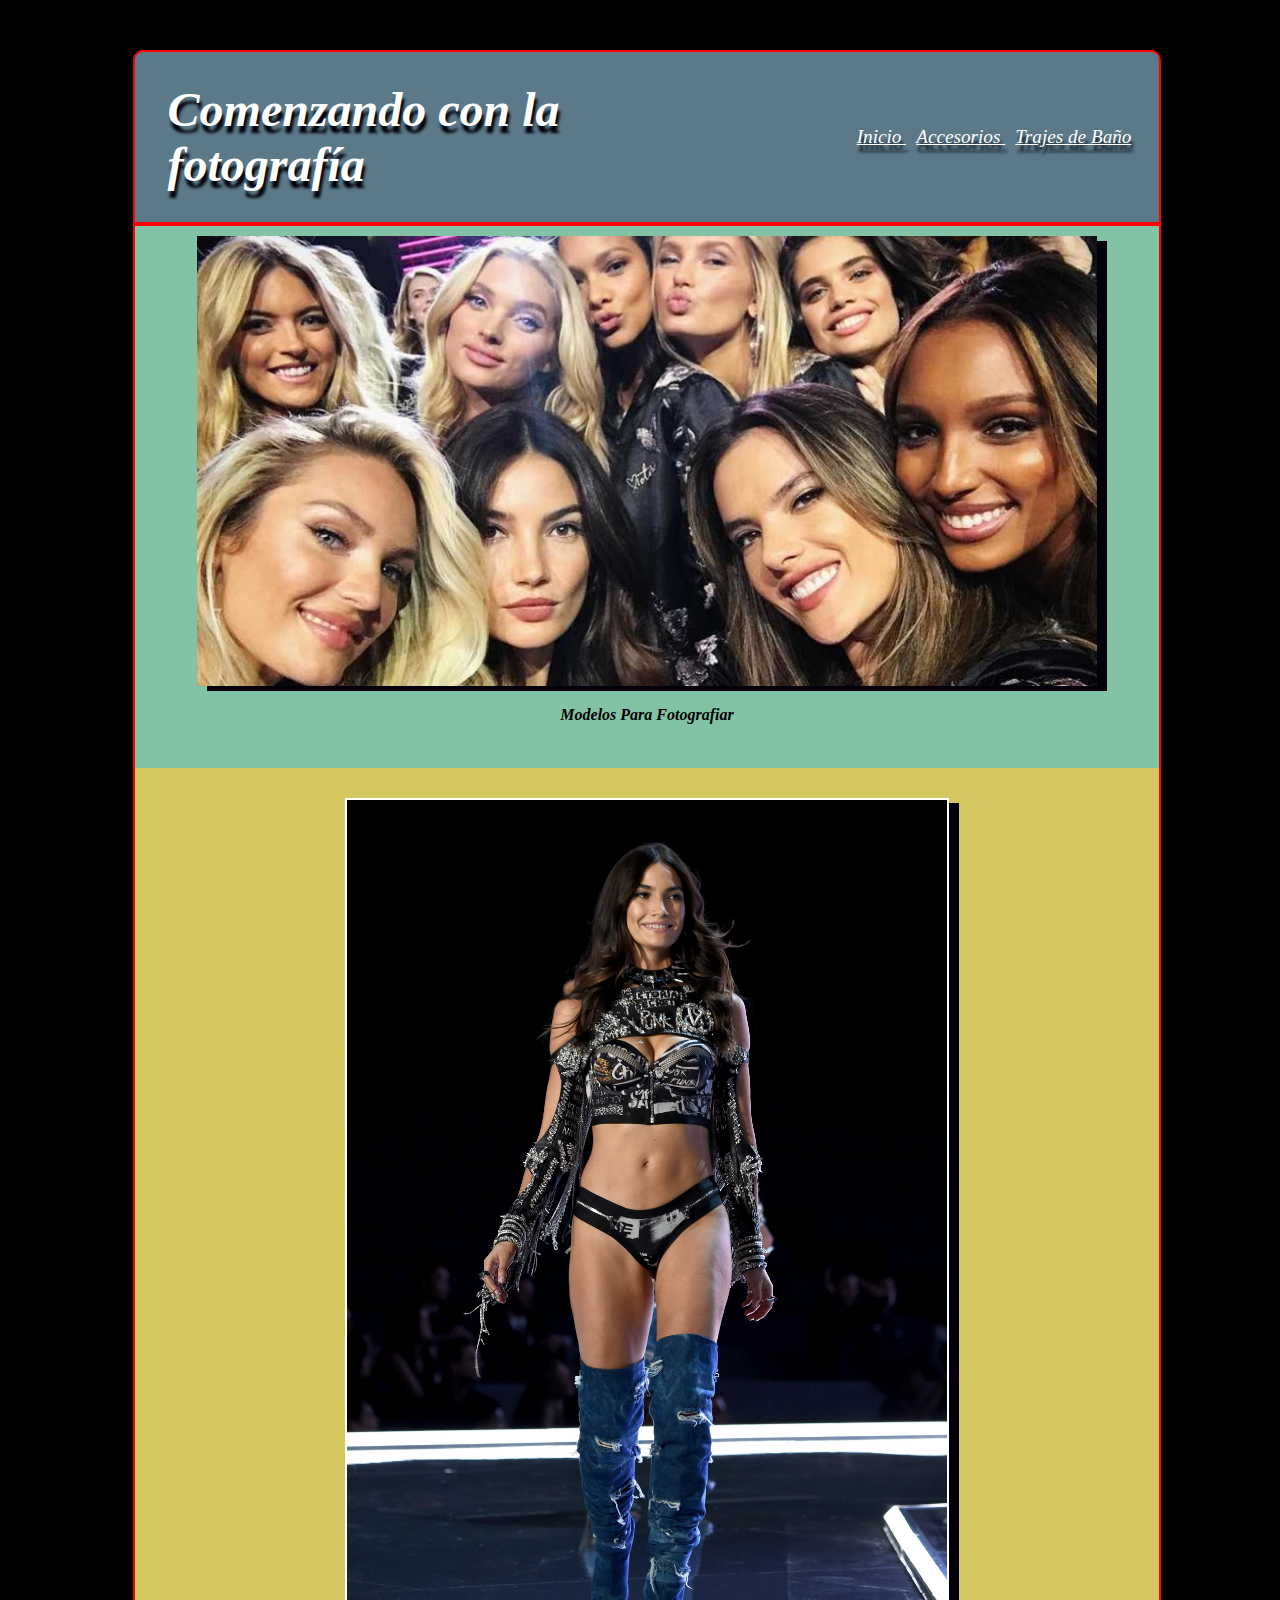
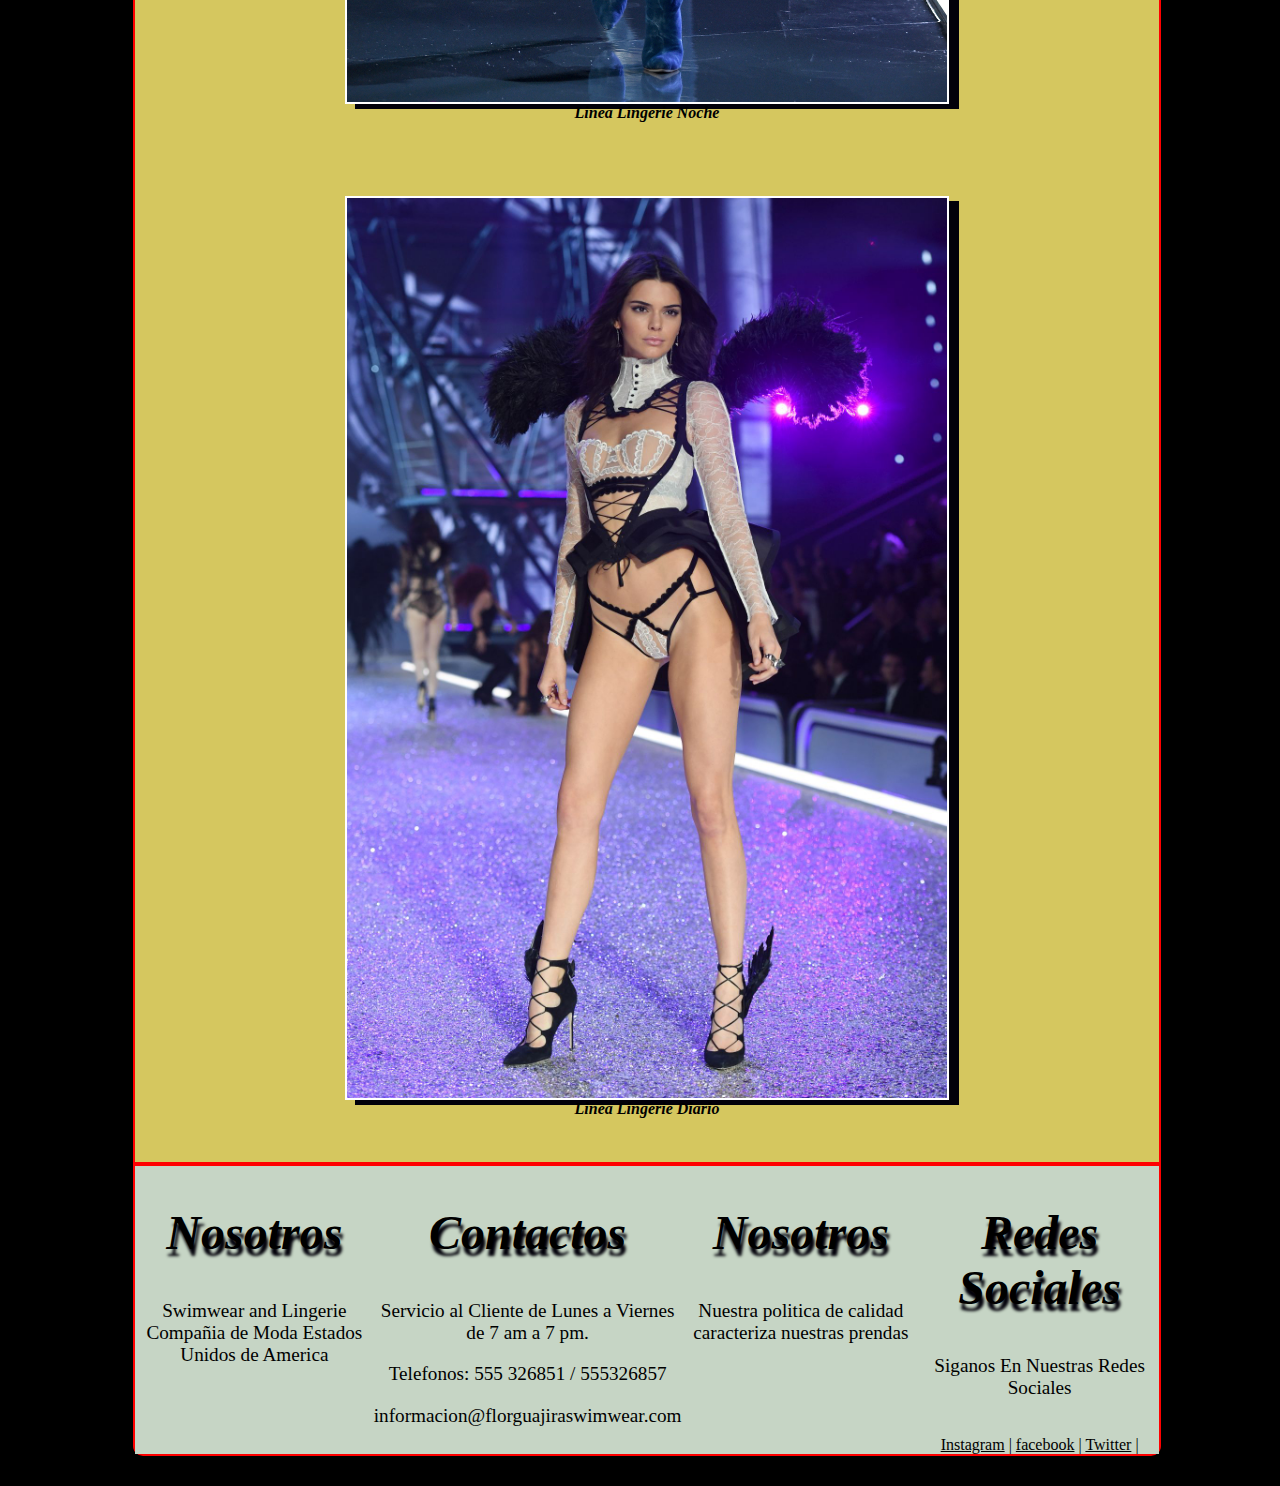
<file: index.html>
<!DOCTYPE html>
<html lang="en" dir="ltr">
  <head>
    <meta charset="utf-8">
    <link href='https://fonts.googleapis.com/css?family=Raleway' rel='stylesheet' type='text/css'>
    <meta name="author"content="Andrés Rincón Martínez">
    <meta name="description"content="Evaluacion CSS">
    <link rel="stylesheet" href="css/estilo.css">
    <title>Fotografia</title>
  </head>
  <body>

    <header>
      <div class="C1">
        <div class="T1">
          <h1>
            <i> Comenzando con la fotografía </i>
          </h1>
        </div>
        <div class="T2">
          <navbar id="menu-principal">
            <a href="index.html"> <i> Inicio </i></a>
            <a href="html/accesorios_final.html"> <i> Accesorios </i></a>
            <a href="html/vestidosdebano_final.html"> <i> Trajes de Baño </i></a>
          </navbar>
        </div>
      </div>
    </header>

    <section class="C2">
      <div class="fotos">

        <div class="P1">
          <figure id="f1">
            <img src="img/1.jpg" alt="Modelos_VS"> <br>
            <p style="justify-content:center;"> <strong><em>Modelos Para Fotografiar</em></strong> </p> <br>
          </figure>
        </div>

        <div class="C3">
            <figure id="f2">
              <img src="img/2.jpg" alt="Lingerie Azul"> <br>
                <p style="justify-content:center;"> <strong><em>Linea Lingerie Noche</em></strong> </p> <br>
            </figure>
            <figure id="f3">
              <img src="img/3.jpg" alt="Lingerie Blanco"> <br>
                <p style="justify-content:center;"> <strong><em>Linea Lingerie Diario</em></strong> </p> <br>
            </figure>
        </div>

      </div>

    </section>
    <footer>
      <div class="ic">


        <div class="box">
          <h2> <i> Nosotros </i> </h2>
          <p>Swimwear and Lingerie  Compañia de Moda Estados Unidos de America</p>
        </div>


        <div class="box">
          <h2> <i> Contactos </i> </h2>
          <p>Servicio al Cliente de Lunes a Viernes de 7 am a 7 pm.</p>
          <p> Telefonos: 555 326851 / 555326857 </p>
          <p>informacion@florguajiraswimwear.com</p>
        </div>


        <div class="box">
          <h2> <i> Nosotros </i> </h2>
          <p>Nuestra politica de calidad caracteriza nuestras prendas</p>
        </div>


        <div class="box">
          <h2> <i> Redes Sociales </i> </h2>
          <p>Siganos En Nuestras Redes Sociales</p> <br>
          <a href="www.instagram.com">Instagram</a> |
          <a href="www.facebook.com">facebook</a> |
          <a href="www.twitter.com">Twitter</a> |
        </div>

      </div>
    </footer>
  </body>
</html>
</file>
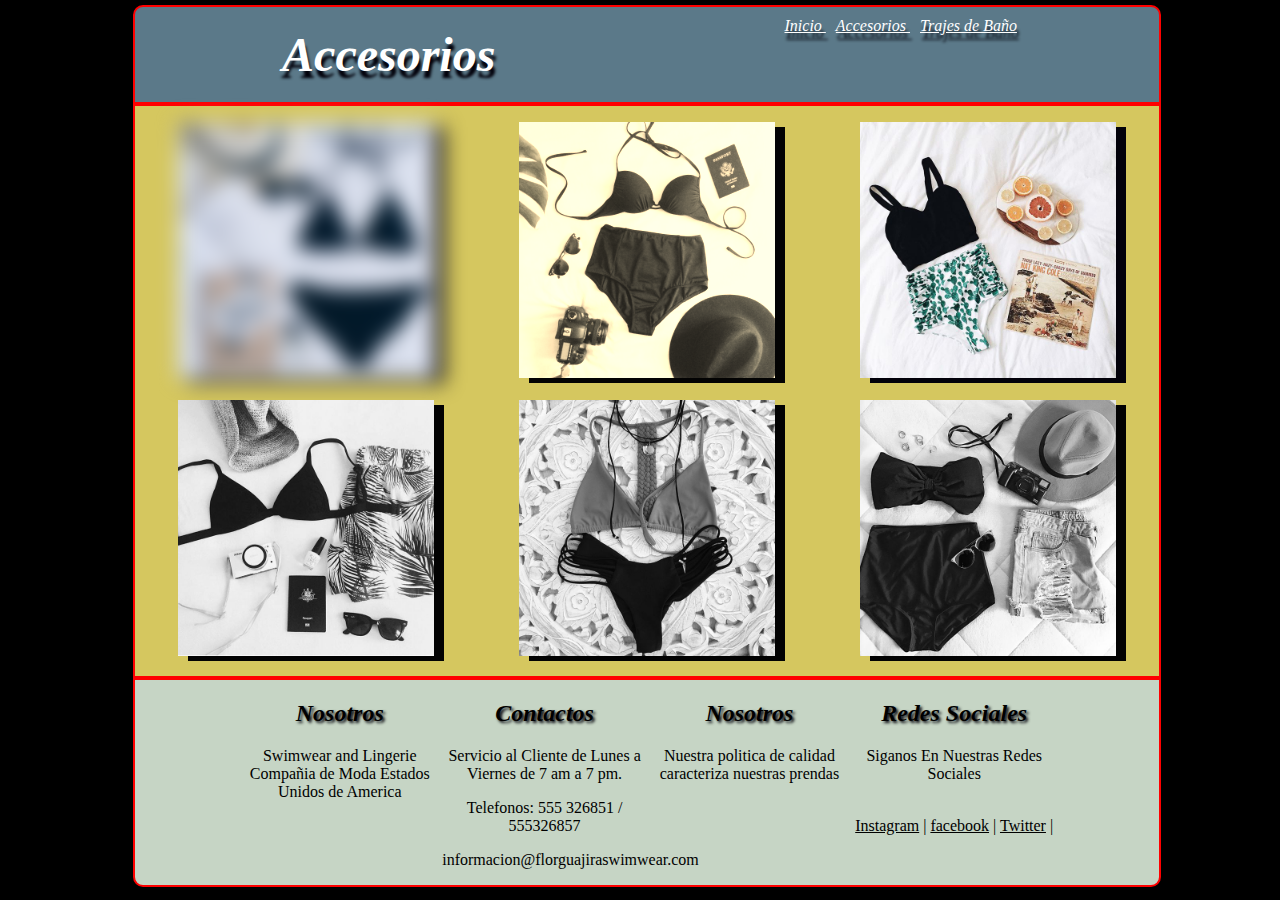
<file: html/accesorios_final.html>
<!DOCTYPE html>
<html lang="en" dir="ltr">
  <head>
    <meta charset="utf-8">
    <link href='https://fonts.googleapis.com/css?family=Raleway' rel='stylesheet' type='text/css'>
    <meta name="author"content="Andrés Rincón Martínez">
    <meta name="description"content="Evaluacion CSS">
    <link rel="stylesheet" href="../css/estilo_a_final.css">
    <title>Fotografia</title>
  </head>
  <body>
    <header>
      <h1><i> Accesorios </i></h1>
      <navbar id="menu-principal">
        <a href="../index.html"> <i> Inicio </i></a>
        <a href="accesorios_final.html"> <i> Accesorios </i></a>
        <a href="../html/vestidosdebano_final.html"> <i> Trajes de Baño </i></a>
      </navbar>
    </header>

    <div class="section">

      <figure id="f1">
        <img src="../img/6.jpg" alt="Lingerie Azul" style="filter: blur(10px); order:1;"> <br>
        <br>
        <img src="../img/7.jpg" alt="Lingerie Blanco" style="filter: grayscale(100%); order:2;"> <br>
      </figure>

      <figure id="f2">
        <img src="../img/8.jpg" alt="Lingerie Blanco" style="filter: sepia(90%); order:1;"> <br>
        <br>
        <img src="../img/9.jpg" alt="Lingerie Blanco" style="filter: grayscale(100%); order:2;"> <br>
      </figure>

      <figure id="f3">
        <img src="../img/10.jpg" alt="Lingerie Blanco" style="order:1;"> <br>
        <br>
        <img src="../img/11.jpg" alt="Lingerie Blanco" style="filter: grayscale(100%); order:2;"> <br>
      </figure>

    </div>

    </div>
  </body>
  <footer>
    <div class="box">
      <h2> <i> Nosotros </i> </h2>
      <p>Swimwear and Lingerie  Compañia de Moda Estados Unidos de America</p>
    </div>

    <div class="box">
      <h2> <i> Contactos </i> </h2>
      <p>Servicio al Cliente de Lunes a Viernes de 7 am a 7 pm.</p>
      <p> Telefonos: 555 326851 / 555326857 </p>
      <p>informacion@florguajiraswimwear.com</p>
    </div>

    <div class="box">
      <h2> <i> Nosotros </i> </h2>
      <p>Nuestra politica de calidad caracteriza nuestras prendas</p>
    </div>

    <div class="box">
      <h2> <i> Redes Sociales </i> </h2>
      <p>Siganos En Nuestras Redes Sociales</p> <br>
      <a href="www.instagram.com">Instagram</a> |
      <a href="www.facebook.com">facebook</a> |
      <a href="www.twitter.com">Twitter</a> |
    </div>
  </footer>
</html>
</file>
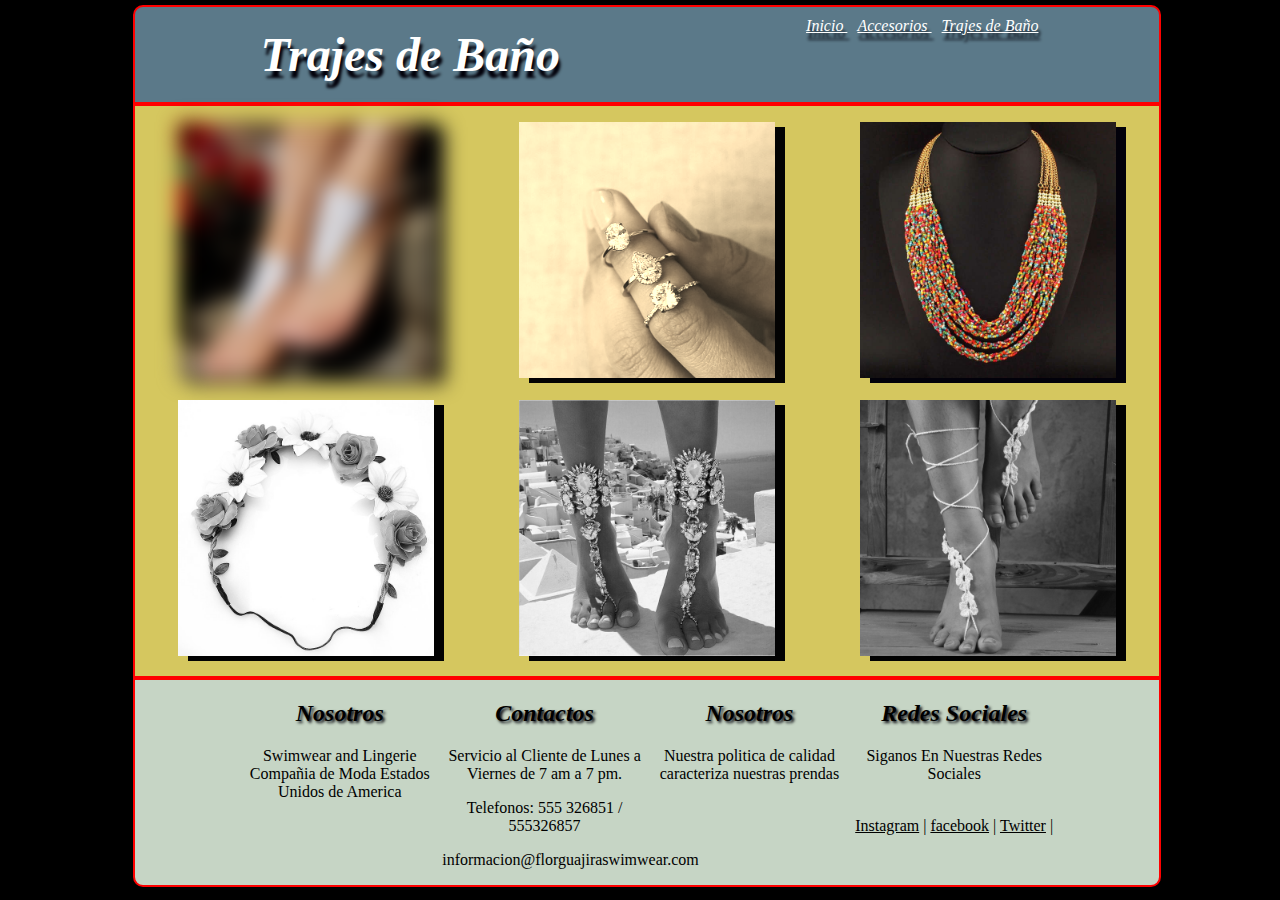
<file: html/vestidosdebano_final.html>
<!DOCTYPE html>
<html lang="en" dir="ltr">
  <head>
    <meta charset="utf-8">
    <link href='https://fonts.googleapis.com/css?family=Raleway' rel='stylesheet' type='text/css'>
    <meta name="author"content="Andrés Rincón Martínez">
    <meta name="description"content="Evaluacion CSS">
    <link rel="stylesheet" href="../css/estilo_a_final.css">
    <title>Fotografia</title>
  </head>
  <body>
    <header>
      <h1><i> Trajes de Baño </i></h1>
      <navbar id="menu-principal">
        <a href="../index.html"> <i> Inicio </i></a>
        <a href="accesorios1.html"> <i> Accesorios </i></a>
        <a href="../html/vestidosdebano.html"> <i> Trajes de Baño </i></a>
      </navbar>
    </header>

    <div class="section">

      <figure id="f1">
        <img src="../img/13.jpg" alt="Lingerie Azul" style="filter: blur(10px); order:1;"> <br>
        <br>
        <img src="../img/14.jpg" alt="Lingerie Blanco" style="filter: grayscale(100%); order:2;"> <br>
      </figure>

      <figure id="f2">
        <img src="../img/15.jpg" alt="Lingerie Blanco" style="filter: sepia(90%); order:1;"> <br>
        <br>
        <img src="../img/16.jpg" alt="Lingerie Blanco" style="filter: grayscale(100%); order:2;"> <br>
      </figure>

      <figure id="f3">
        <img src="../img/17.jpg" alt="Lingerie Blanco" style="order:1;"> <br>
        <br>
        <img src="../img/18.jpg" alt="Lingerie Blanco" style="filter: grayscale(100%); order:2;"> <br>
      </figure>

    </div>

    </div>
  </body>
  <footer>
    <div class="box">
      <h2> <i> Nosotros </i> </h2>
      <p>Swimwear and Lingerie  Compañia de Moda Estados Unidos de America</p>
    </div>

    <div class="box">
      <h2> <i> Contactos </i> </h2>
      <p>Servicio al Cliente de Lunes a Viernes de 7 am a 7 pm.</p>
      <p> Telefonos: 555 326851 / 555326857 </p>
      <p>informacion@florguajiraswimwear.com</p>
    </div>

    <div class="box">
      <h2> <i> Nosotros </i> </h2>
      <p>Nuestra politica de calidad caracteriza nuestras prendas</p>
    </div>

    <div class="box">
      <h2> <i> Redes Sociales </i> </h2>
      <p>Siganos En Nuestras Redes Sociales</p> <br>
      <a href="www.instagram.com">Instagram</a> |
      <a href="www.facebook.com">facebook</a> |
      <a href="www.twitter.com">Twitter</a> |
    </div>
  </footer>
</html>
</file>
<file: css/estilo.css>
body{
  width: 100%;
  margin: 5px;
  background-color: black;
  text-align: center;
}
@media (min-width: 900) and (max-width: 1200px){
  body{
    width: 100%;
  }
}
header{
  width: 80%;
  height: auto;
  margin-top: 50px;
  margin-left: 10%;
  margin-right: 10%;
  background-color: #5b7989;
  border: 2px solid red;
  border-radius: 10px 10px 0 0;
    -moz-border-radius: 10px 10px 0 0;
	   -webkit-border-radius: 10px 10px 0 0;
  display: flex;
}
.C1{
  width: 100%;
  height: auto;
  padding: 10px 10px 10px 10px;
  display: flex;
  flex-flow: row wrap;
  justify-content: space-around;
}


@media only screen and (max-width: 600px) {
  .C1{
    flex-flow: column;
    align-items: center;
  }
  .T1 h1{
    text-align: center;
    font-size: 2em;
  }
  #menu-principal {
    font-size: 0.7em;
  }
  .ic{
    flex-flow: column;
    font-size: 0.7em;
  }
}


.T1{
  padding: 10px 10px 10px 10px;
  margin: auto;
  width: 50%;
  height: auto;
  text-align: left;
  justify-content: space-between;
}
.T1 h1{
  padding: 10px 10px 10px 10px;
  width: auto;
  margin: auto;
  color: white;
  text-shadow: 2px 7px 3px #02010a;
  font-size: 3em;
}
.T2{
  padding: 10px 10px 10px 10px;
  width: 45%;
  margin:auto;
  justify-content: space-between;
}
#menu-principal {
  width: 100%;
  float: right;
  text-align: right;
}
#menu-principal a{
  color: white;
  padding: 5px 5px 5px 5px;
  font-size: 1.2em;
  text-decoration: underline;
  text-shadow: 2px 7px 3px #02010a;
}
#menu-principal a:hover {
    background-color: #ddd;
    color: black;
}
.C2{
  width: 80%;
  height: auto;
  margin-left: 10%;
  margin-right: 10%;
  justify-content: center;
  border: 2px solid red;
}
.fotos{
  width: 100%;
  height: auto;
}
.P1{
  width: 100%;
  justify-content: center;
  background-color: #82c3a6;
}
#f1{
  padding: 10px;
  margin: auto;
  width: auto;
  height: auto;
}
#f1 img{
  width: 100%;
  max-width: 900px;
  height: auto;
  box-shadow: 10px 5px #02010a
}
#f1 img:hover{
  border: 5px solid red;
  filter: grayscale(90%) contrast(70%);
  -webkit-filter: grayscale(90%) contrast(70%);
}
.C3{
  width: 100%;
  background-color: #d5c75f;
  display: flex;
  flex-flow: row wrap;
  justify-content: space-between;
}
#f2{
  padding: 10px;
  margin: auto;
  margin-top: 20px;
  width: auto;
  height: auto;
  justify-content: center;
}
#f2 img{
  float: left;
  width: 100%;
  max-width: 600px;
  height: auto;
  border: 2px solid white;
  box-shadow: 10px 5px #02010a
}
#f2 img:hover{
  transform: rotate(10deg);
  box-shadow: 2px 2px #82c3a6;
}
#f3{
  padding: 10px;
  margin: auto;
  margin-top: 20px;
  width: auto;
  height: auto;
  justify-content: center;
}
#f3 img{
  float: right;
  width: 100%;
  max-width: 600px;
  height: auto;
  border: 2px solid white;
  box-shadow: 10px 5px #02010a
}
#f3 img:hover{
  transform: translate(-5px,20px);
  box-shadow: 2px 2px #82c3a6;
}

footer {
  width: 80%;
  height:auto;
  margin-left: 10%;
  margin-right: 10%;
  margin-bottom: 30px;
  border: 2px solid red;
  border-radius: 0 0 10px 10px;
    -moz-border-radius: 0 0 10px 10px;
	   -webkit-border-radius: 0 0 10px 10px;
}
.ic{
  background-color: #C6d5c5;
  display: flex;
}
.ic p{
  width: 100%;
  height: auto;
  color: black;
  font-size: 1.2em;
}
.ic h2{
  text-shadow: 2px 7px 3px #02010a;
  font-size: 3em;
}
.box{
  width: 100%;
  height: auto;
  align-items: center;
}
.box a{
  color: black;
  width: 100%;
  height: auto;
}
</file>
<file: css/estilo_a_final.css>
body{
  width: 100%;
  margin: 5px;
  background-color: black;
  text-align: center;
}
header{
  width: 80%;
  margin-left: 10%;
  margin-right: 10%;
  background-color: #5b7989;
  border: 2px solid red;
  border-radius: 10px 10px 0 0;
    -moz-border-radius: 10px 10px 0 0;
	   -webkit-border-radius: 10px 10px 0 0;
  display: flex;
  flex-flow: row wrap;
  justify-content: space-around;
}
@media only screen and (max-width: 600px){
  header{
    flex-flow: column;
  }
}
h1{
  width: auto;
  height: auto;
  margin: 10px;
  padding: 10px 10px 10px 10px;
  color: white;
  text-shadow: 2px 7px 3px #02010a;
  font-size: 3em;
}
#menu-principal{
  width: auto;
  height: auto;
  margin: 10px;
}
#menu-principal a{
  color: white;
  padding: 5px 5px 5px 5px;
  font-size: 1em;
  text-decoration: underline;
  text-shadow: 2px 7px 3px #02010a;
}
#menu-principal a:hover {
    background-color: #ddd;
    color: black;
}
.section{
  background-color: #d5c75f;
  width: 80%;
  margin-left: 10%;
  margin-right: 10%;
  border: 2px solid red;
  display: flex;
  flex-flow: row wrap;
  justify-content: space-around;
}
#f1{
  width: 25%;
}
#f1 img{
  width: 100%;
  box-shadow: 10px 5px #02010a;
}
#f1 img:hover{
  border: 5px solid red;
  filter: grayscale(90%) contrast(70%);
  -webkit-filter: grayscale(90%) contrast(70%);
}
#f2{
  width: 25%;
}
#f2 img{
  width: 100%;
  box-shadow: 10px 5px #02010a;
}
#f2 img:hover{
  border: 5px solid red;
  filter: grayscale(90%) contrast(70%);
  -webkit-filter: grayscale(90%) contrast(70%);
}
#f3{
  width: 25%;
}
#f3 img{
  width: 100%;
  box-shadow: 10px 5px #02010a;
}
#f3 img:hover{
  border: 5px solid red;
  filter: grayscale(90%) contrast(70%);
  -webkit-filter: grayscale(90%) contrast(70%);
}
@media only screen and (max-width: 600px){
  .section{
    flex-flow: wrap;
  }
  #f1{
    width: 80%;
  }
  #f1 img{
    width: 100%;
  }
  #f2{
    width: 80%;
  }
  #f2 img{
    width: 100%;
  }
  #f3{
    width: 80%;
  }
  #f3 img{
    width: 100%;
  }
}
footer{
  width: 80%;
  margin-left: 10%;
  margin-right: 10%;
  background-color: #C6d5c5;
  display: flex;
  flex-flow: row wrap;
  justify-content: center;
  border: 2px solid red;
  border-radius: 0 0 10px 10px;
    -moz-border-radius: 0 0 10px 10px;
	   -webkit-border-radius: 0 0 10px 10px;
}
.box{
  width: 20%;
  justify-content: space-around;
}
.box h2{
  text-shadow: 2px 2px 3px #02010a;
  font-size: 1.5em;
}
.box a{
  color: black;
}
@media only screen and (max-width: 600px){
  .box{
    width: 100%;
  }
}
</file>
